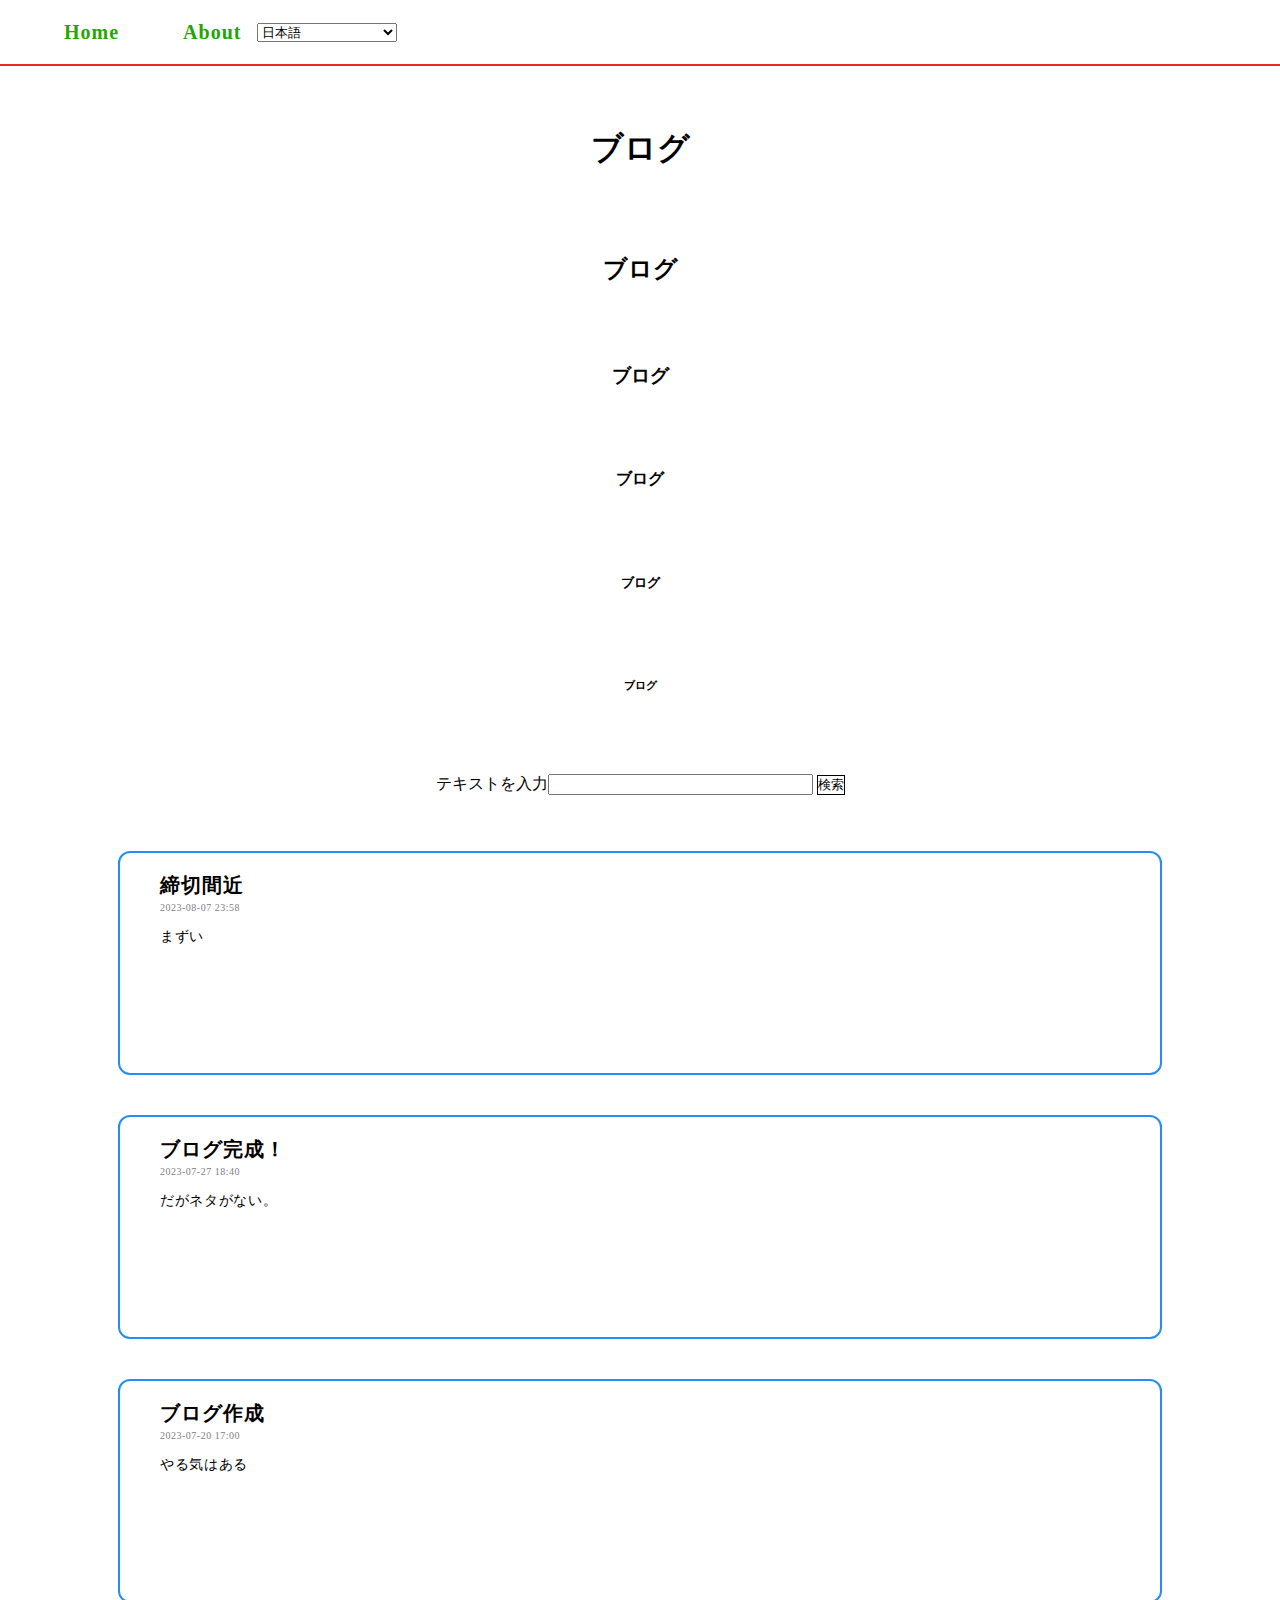
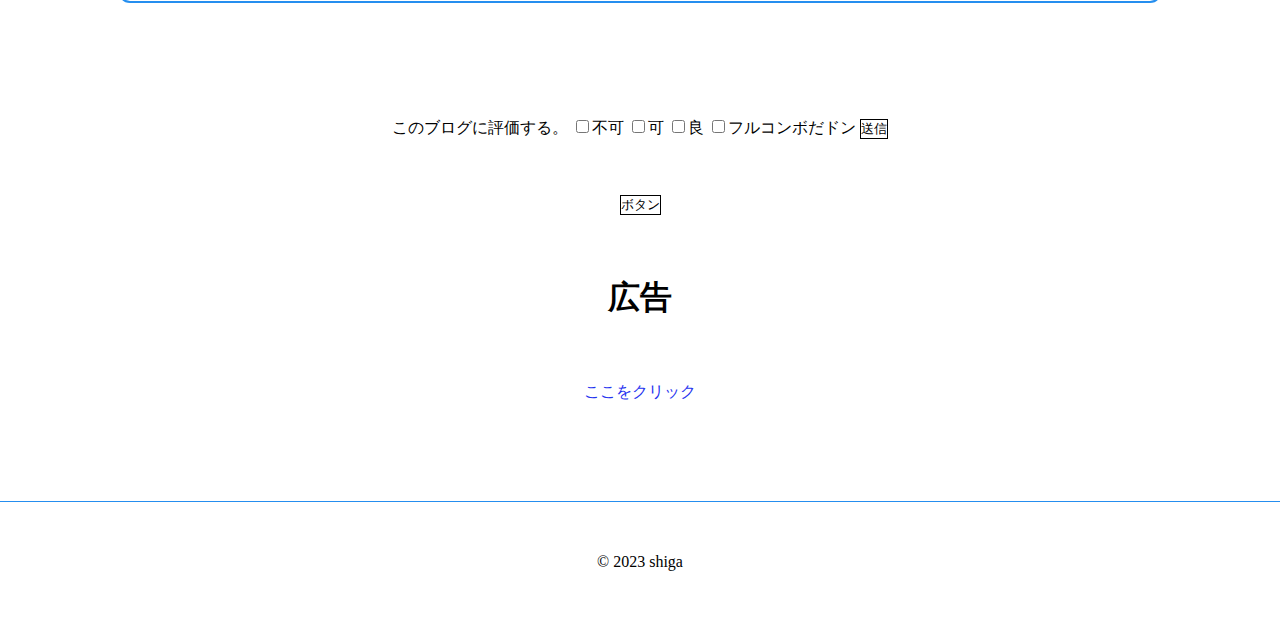
<file: index.html>
<!DOCTYPE html>
<html>

  <head>
    <meta charset="utf-8">
    <title>Blog_Home</title>

    <!-- 基底URLの設定 -->
    <!-- <base href="https://matumoto1234.github.io/practical-programming-sample/blog/"> -->

    <!-- CSSファイルの読み込み -->
    <link rel="stylesheet" href="index.css" />
    <link rel="stylesheet" href="header.css" />
    <link rel="stylesheet" href="footer.css" />
    <link rel="stylesheet" href="spacer.css" />
    <link rel="stylesheet" href="remove-default.css" />
  </head>

  <body>
    <header>
      <!-- ナビゲーションリンク -->
      <div class="NavLinks">
        <a href=".">
          <button class="NavLinks__homeButton">Home</button>
        </a>
        <a href="about">
          <button class="NavLinks__aboutButton">About</button>
        </a>
      </div>

      <select>
        <option value>日本語</option>
        <option value>Japanese</option>
        <option value>日语</option>
        <option value>Ιαπωνική γλώσσα</option>
        <option value>japanische Sprache</option>
        <option value>японский язык</option>
        <option value>اللغة اليابانية</option>
        <option value>idioma japonés</option>
        <option value>일본어</option>
        <option vslue>lingua Iaponica</option>
      </select>

    </header>

    <!-- スペーサー(間隔を開けるためだけのもの) -->
    <div class="Spacer--80px" />

    <main>

      <h1>ブログ</h1>
      <h2>ブログ</h2>
      <h3>ブログ</h3>
      <h4>ブログ</h4>
      <h5>ブログ</h5>
      <h6>ブログ</h6>
      <p><label>テキストを入力<input type="search" name="search" size="30" maxlength="255">
      </label>
      <button type="button" class="Button" onclick="alert(
        '検索できん')">
        検索
      </button> 
      </p>
      <!-- 記事カード1 -->
      <a href="shimekiri.html">
        <div class="ArticleCard">
          <div class="ArticleCard__titleAndDate">
            <div class="ArticleCard__titleAndDate__title">締切間近</div>
            <div class="ArticleCard__titleAndDate__date">2023-08-07 23:58</div>
          </div>
          <div class="ArticleCard__articleText">
            まずい
          </div>
        </div>
      </a>

      <a href="kansei.html">
        <div class="ArticleCard">
          <div class="ArticleCard__titleAndDate">
            <div class="ArticleCard__titleAndDate__title">ブログ完成！</div>
            <div class="ArticleCard__titleAndDate__date">2023-07-27 18:40</div>
          </div>
          <div class="ArticleCard__articleText">
            だがネタがない。
          </div>
        </div>
      </a>

      <!-- 記事カード2 -->
      <a href="hazimari.html">
        <div class="ArticleCard">
          <div class="ArticleCard__titleAndDate">
            <div class="ArticleCard__titleAndDate__title">ブログ作成</div>
            <div class="ArticleCard__titleAndDate__date">2023-07-20 17:00</div>
          </div>
          <div class="ArticleCard__articleText">
            やる気はある
          </div>
        </div>
      </a><br>

      <p>このブログに評価する。
        <input type="checkbox" name="hyouka" value="1">不可
        <input type="checkbox" name="hyouka" value="2">可
        <input type="checkbox" name="hyouka" value="3">良
        <input type="checkbox" name="hyouka" value="4">フルコンボだドン

        <button type="button" class="Button" onclick="alert(
        '評価が非送信されました。')">
        送信
      </button>
      </p>

      <button type="button" class="Button" onclick="alert(
        '押されたボタン')">
        ボタン
      </button> 

      <h1>広告</h1>
      <a href="https://u-aizu.ac.jp/">
        <div class="Koukoku">
          ここをクリック
        </div>
      </a><br>












    </main>

    <!-- スペーサー(間隔を開けるためだけのもの) -->
    <div class="spacer-120px" />

    <footer>
      <div class="CopyRight">
        © 2023 shiga
      </div>
    </footer>
  </body>
</html>
</file>
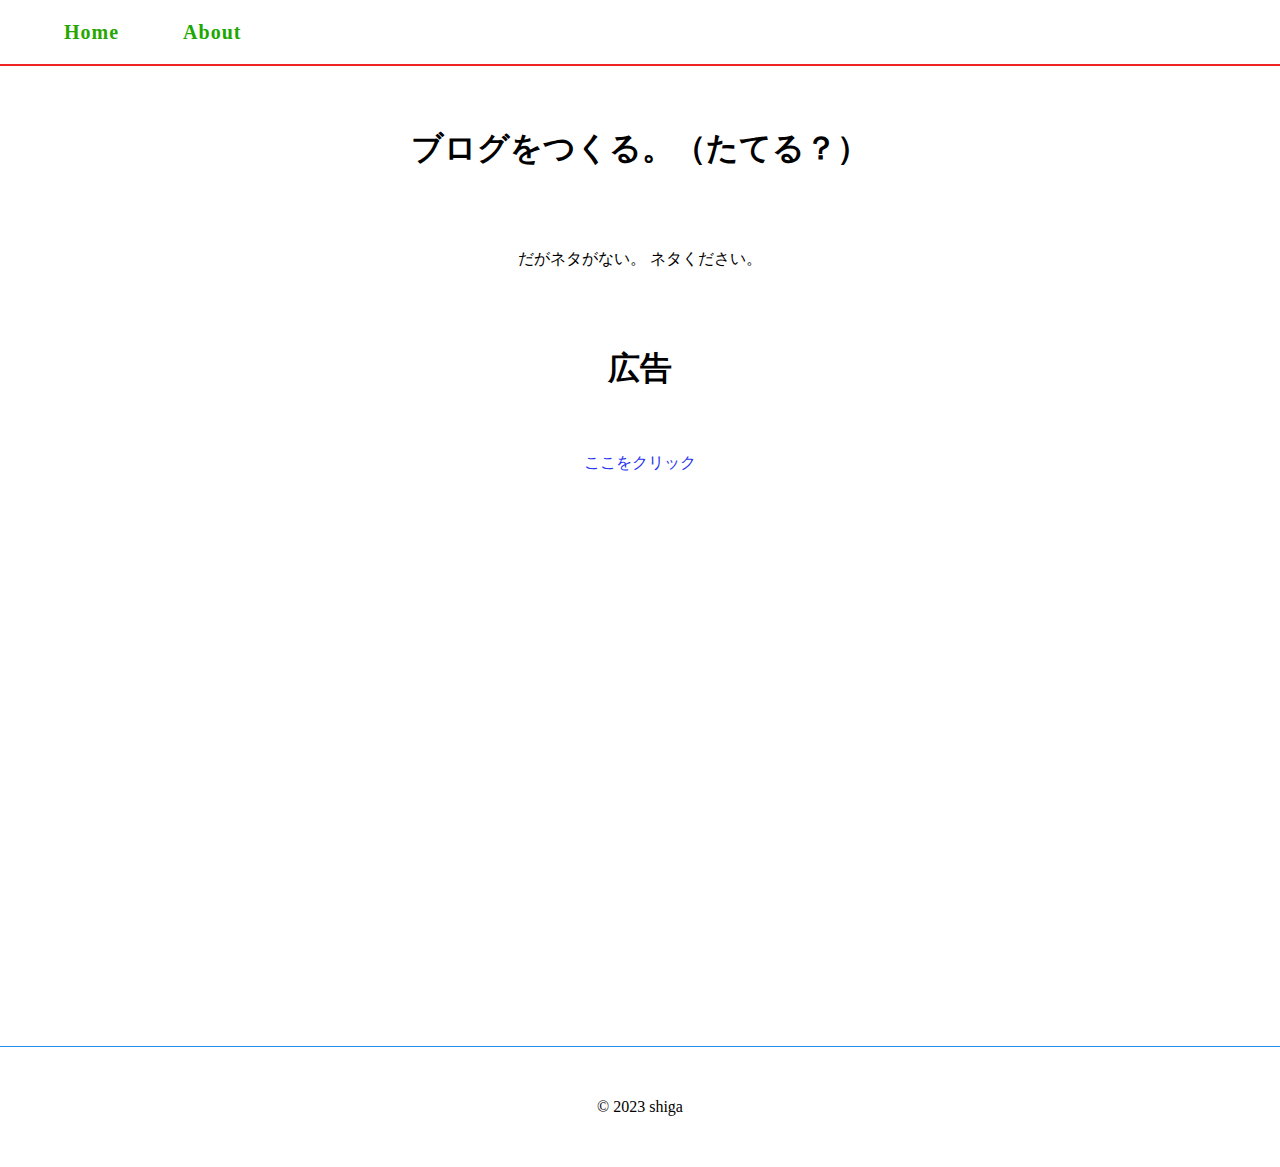
<file: hazimari.html>
<!DOCTYPE html>
<html>

  <head>
    <meta charset="utf-8">
    <title>ブログ作成</title>

    <!-- 基底URLの設定 -->
    <!-- <base href="https://matumoto1234.github.io/practical-programming-sample/blog/"> -->

    <!-- CSSファイルの読み込み -->
    <link rel="stylesheet" href="index.css" />
    <link rel="stylesheet" href="header.css" />
    <link rel="stylesheet" href="footer.css" />
    <link rel="stylesheet" href="spacer.css" />
    <link rel="stylesheet" href="remove-default.css" />
  </head>

  <body>
    <header>
      <!-- ナビゲーションリンク -->
      <div class="NavLinks">
        <a href=".">
          <button class="NavLinks__homeButton">Home</button>
        </a>
        <a href="about">
          <button class="NavLinks__aboutButton">About</button>
        </a>
      </div>


    </header>

    <!-- スペーサー(間隔を開けるためだけのもの) -->
    <div class="Spacer--80px" />

    <main>
        <h1>ブログをつくる。（たてる？）</h1>

        <p>だがネタがない。
            ネタください。
        </p>
      


      <h1>広告</h1>
      <a href="https://u-aizu.ac.jp/">
        <div class="Koukoku">
          ここをクリック
        </div>
      </a><br>



    </main>

    <!-- スペーサー(間隔を開けるためだけのもの) -->
    <div class="spacer-120px" />

    <footer>
      <div class="CopyRight">
        © 2023 shiga
      </div>
    </footer>
  </body>
</html>
</file>
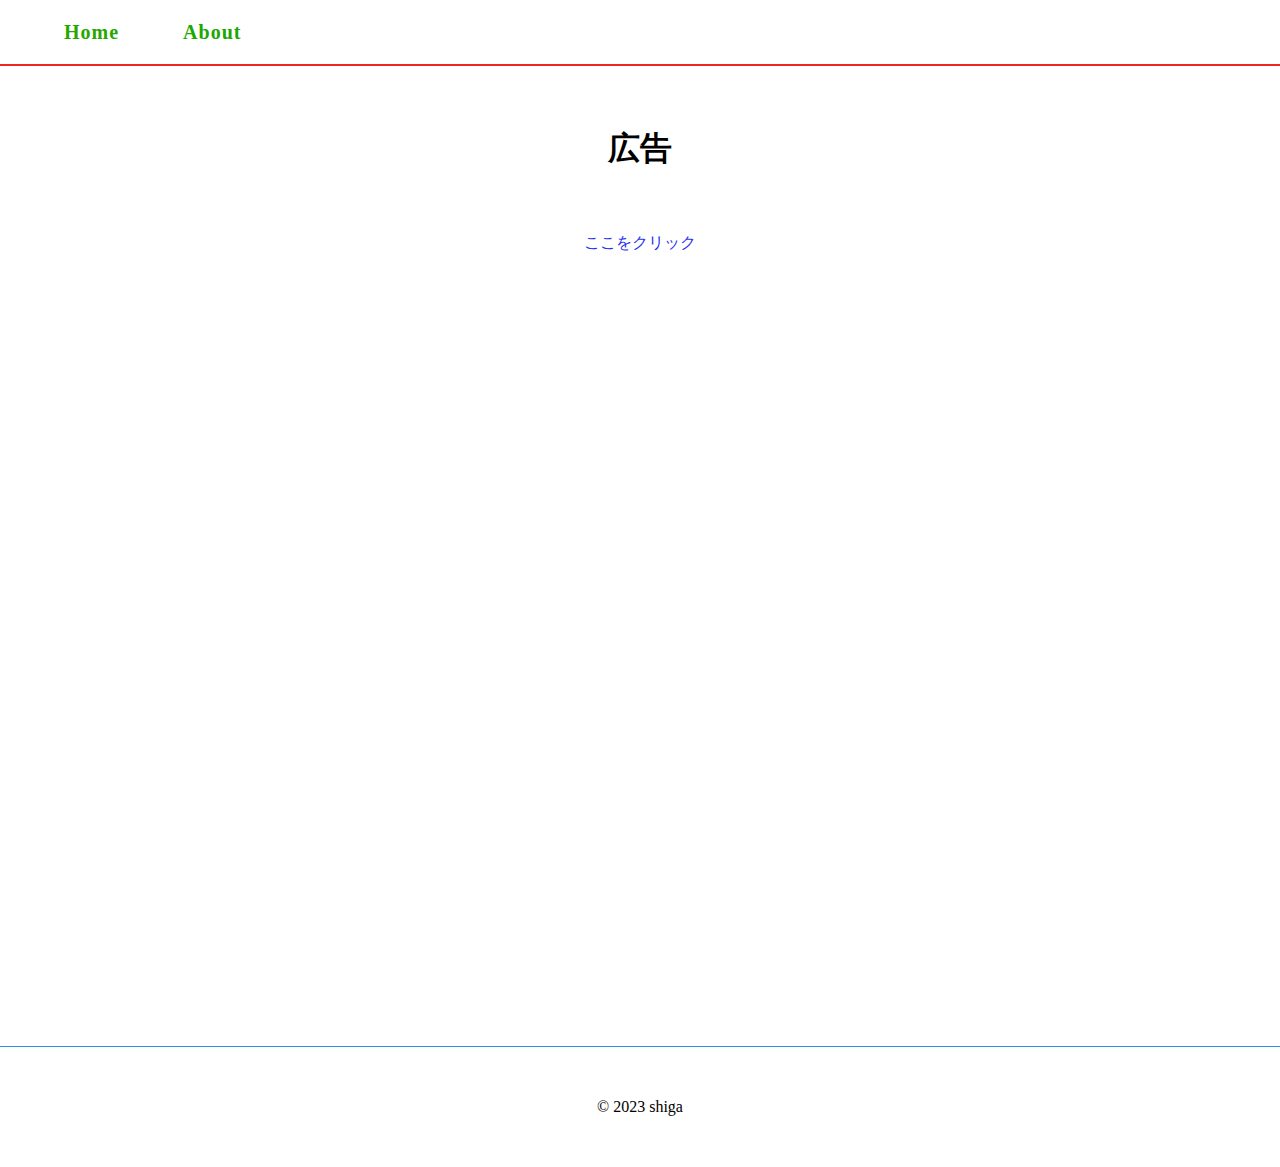
<file: kakkokari.html>
<!DOCTYPE html>
<html>

  <head>
    <meta charset="utf-8">
    <title>   </title>

    <!-- 基底URLの設定 -->
    <!-- <base href="https://matumoto1234.github.io/practical-programming-sample/blog/"> -->

    <!-- CSSファイルの読み込み -->
    <link rel="stylesheet" href="index.css" />
    <link rel="stylesheet" href="header.css" />
    <link rel="stylesheet" href="footer.css" />
    <link rel="stylesheet" href="spacer.css" />
    <link rel="stylesheet" href="remove-default.css" />
  </head>

  <body>
    <header>
      <!-- ナビゲーションリンク -->
      <div class="NavLinks">
        <a href=".">
          <button class="NavLinks__homeButton">Home</button>
        </a>
        <a href="about">
          <button class="NavLinks__aboutButton">About</button>
        </a>
      </div>


    </header>

    <!-- スペーサー(間隔を開けるためだけのもの) -->
    <div class="Spacer--80px" />

    <main>

      


      <h1>広告</h1>
      <a href="https://u-aizu.ac.jp/">
        <div class="Koukoku">
          ここをクリック
        </div>
      </a><br>


    </main>

    <!-- スペーサー(間隔を開けるためだけのもの) -->
    <div class="spacer-120px" />

    <footer>
      <div class="CopyRight">
        © 2023 shiga
      </div>
    </footer>
  </body>
</html>
</file>
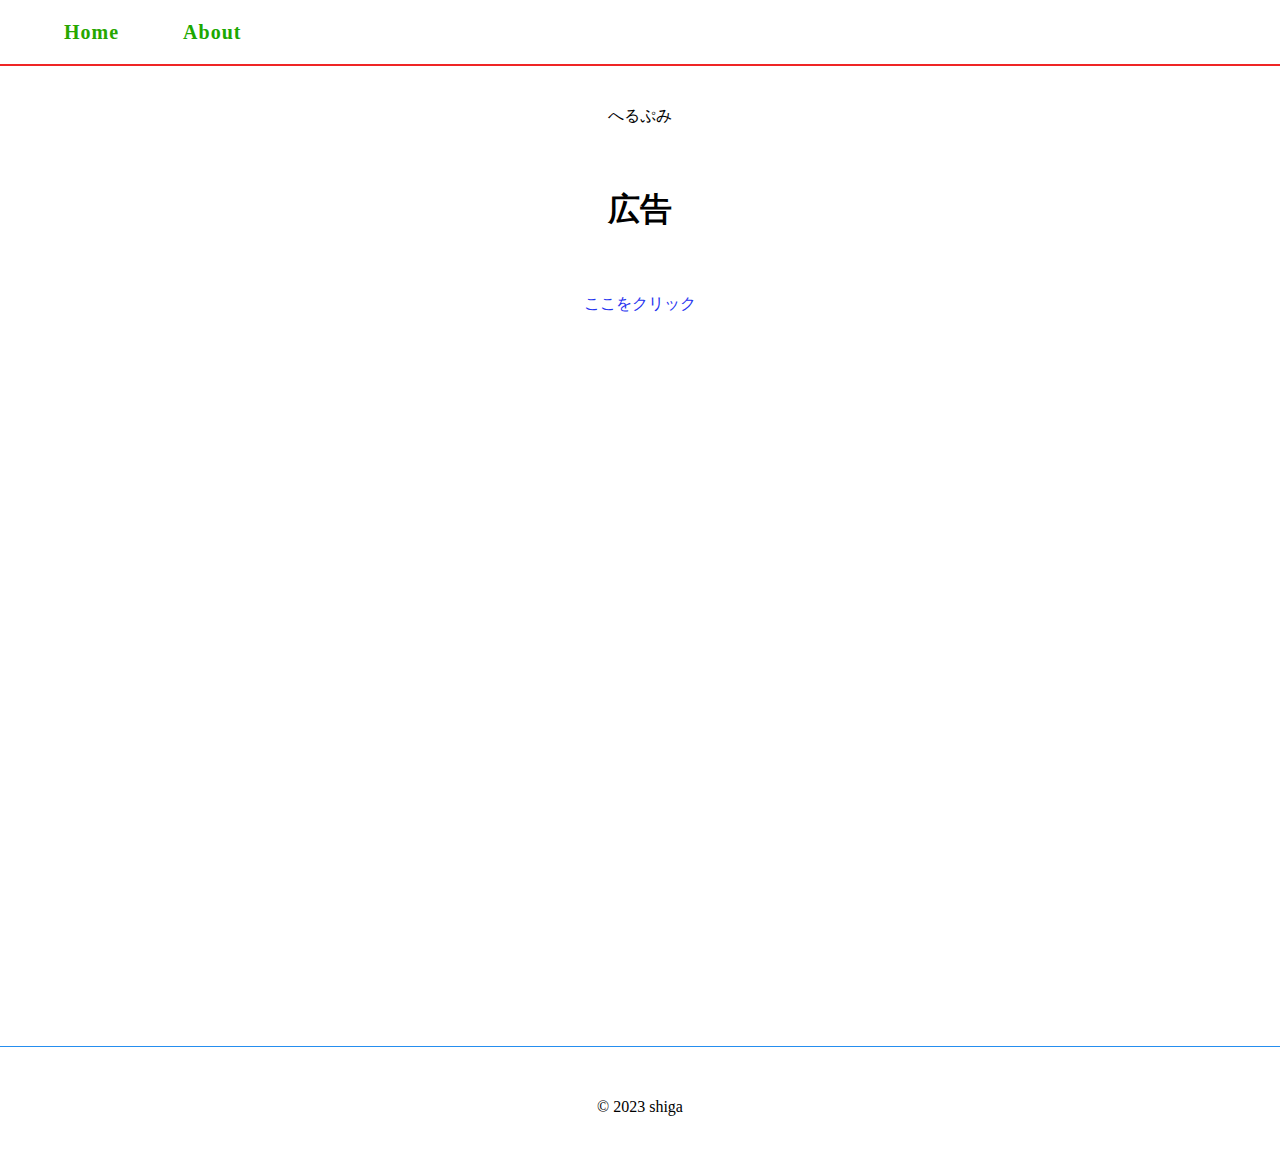
<file: kansei.html>
<!DOCTYPE html>
<html>

  <head>
    <meta charset="utf-8">
    <title>ブログ完成！</title>

    <!-- 基底URLの設定 -->
    <!-- <base href="https://matumoto1234.github.io/practical-programming-sample/blog/"> -->

    <!-- CSSファイルの読み込み -->
    <link rel="stylesheet" href="index.css" />
    <link rel="stylesheet" href="header.css" />
    <link rel="stylesheet" href="footer.css" />
    <link rel="stylesheet" href="spacer.css" />
    <link rel="stylesheet" href="remove-default.css" />
  </head>

  <body>
    <header>
      <!-- ナビゲーションリンク -->
      <div class="NavLinks">
        <a href=".">
          <button class="NavLinks__homeButton">Home</button>
        </a>
        <a href="about">
          <button class="NavLinks__aboutButton">About</button>
        </a>
      </div>


    </header>

    <!-- スペーサー(間隔を開けるためだけのもの) -->
    <div class="Spacer--80px" />

    <main>

      へるぷみ


      <h1>広告</h1>
      <a href="https://u-aizu.ac.jp/">
        <div class="Koukoku">
          ここをクリック
        </div>
      </a><br>


    </main>

    <!-- スペーサー(間隔を開けるためだけのもの) -->
    <div class="spacer-120px" />

    <footer>
      <div class="CopyRight">
        © 2023 shiga
      </div>
    </footer>
  </body>
</html>
</file>
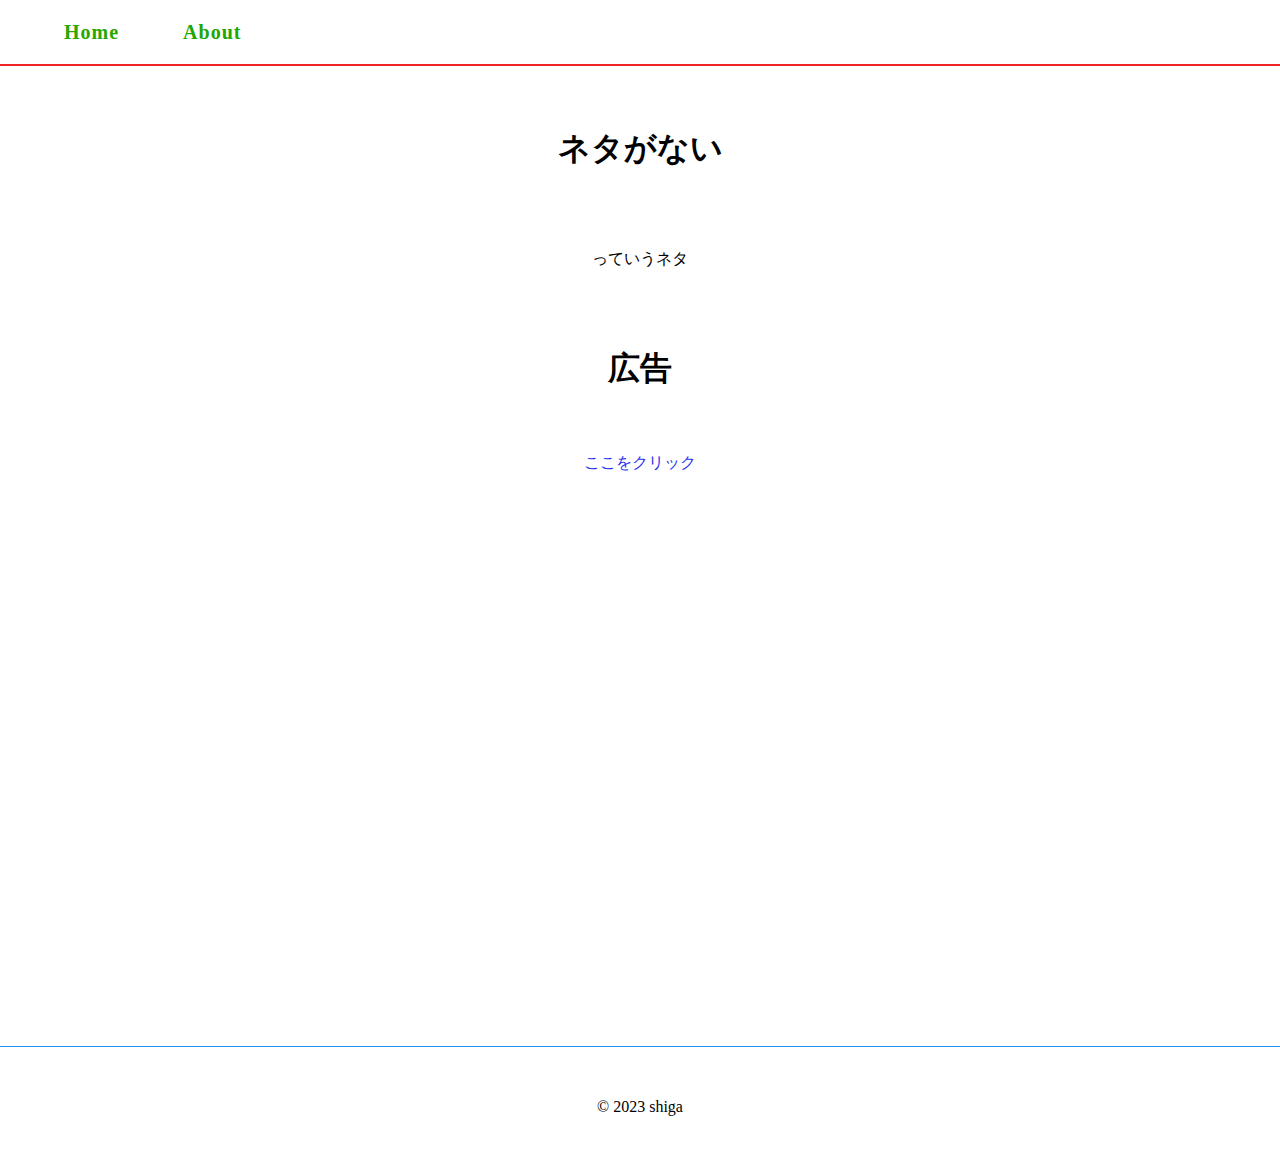
<file: shimekiri.html>
<!DOCTYPE html>
<html>

  <head>
    <meta charset="utf-8">
    <title>締切間近</title>

    <!-- 基底URLの設定 -->
    <!-- <base href="https://matumoto1234.github.io/practical-programming-sample/blog/"> -->

    <!-- CSSファイルの読み込み -->
    <link rel="stylesheet" href="index.css" />
    <link rel="stylesheet" href="header.css" />
    <link rel="stylesheet" href="footer.css" />
    <link rel="stylesheet" href="spacer.css" />
    <link rel="stylesheet" href="remove-default.css" />
  </head>

  <body>
    <header>
      <!-- ナビゲーションリンク -->
      <div class="NavLinks">
        <a href=".">
          <button class="NavLinks__homeButton">Home</button>
        </a>
        <a href="about">
          <button class="NavLinks__aboutButton">About</button>
        </a>
      </div>


    </header>

    <!-- スペーサー(間隔を開けるためだけのもの) -->
    <div class="Spacer--80px" />

    <main>

        <h1>ネタがない</h1>
        <p>っていうネタ</p>
      <h1>広告</h1>
      <a href="https://u-aizu.ac.jp/">
        <div class="Koukoku">
          ここをクリック
        </div>
      </a><br>












    </main>

    <!-- スペーサー(間隔を開けるためだけのもの) -->
    <div class="spacer-120px" />

    <footer>
      <div class="CopyRight">
        © 2023 shiga
      </div>
    </footer>
  </body>
</html>
</file>
<file: index.css>
main {
    min-height: 100vh;
  
    display: flex;
    padding: 40px;
    flex-direction: column;
    align-items: center;
    gap: 40px;
  }
  
  .ArticleCard {
    display: flex;
    width: 960px;
    height: 180px;
    padding: 20px 40px;
    flex-direction: column;
    align-items: flex-start;
    gap: 12px;
  
    border-radius: 12px;
    border: 2px solid #258EEF;
  }
  
  .ArticleCard__titleAndDate {
    display: flex;
    flex-direction: column;
    align-items: flex-start;
    gap: 4px;
  }
  
  .ArticleCard__titleAndDate__title {
    color: #000;
  
    /* large */
    font-family: Noto Sans JP;
    font-size: 20px;
    font-style: normal;
    font-weight: 700;
    line-height: 24px;
    letter-spacing: 1px;
  }
  
  .ArticleCard__titleAndDate__date {
    color: #808080;
  
    /* xx_small */
    font-family: Noto Sans JP;
    font-size: 10px;
    font-style: normal;
    font-weight: 500;
    line-height: 14px;
    letter-spacing: 0.5px;
  }
  
  .ArticleCard__articleText {
    color: #000;
    line-break: anywhere;
  
    /* small */
    font-family: Noto Sans JP;
    font-size: 14px;
    font-style: normal;
    font-weight: 500;
    line-height: 20px;
    letter-spacing: 0.7px;
  }
  .Koukoku{
    color: #2532ef;
    
  }

  .Button {
    border: 1px solid rgb(0, 0, 0);
  }
</file>
<file: header.css>
header {
    display: flex;
    height: 64px;
    padding: 0px 64px;
    align-items: center;
    gap: 16px;
  
    border-bottom: 2px solid #ef2525;
  }
  
  .NavLinks {
    display: flex;
    justify-content: center;
    align-items: center;
    gap: 64px;
  }
  
  .NavLinks__homeButton {
    color: #27a700;
  
    /* large */
    font-family: Noto Sans JP;
    font-size: 20px;
    font-style: normal;
    font-weight: 700;
    line-height: 24px;
    letter-spacing: 1px;
  }
  
  .NavLinks__aboutButton {
    color: #1ca800;
  
    /* large */
    font-family: Noto Sans JP;
    font-size: 20px;
    font-style: normal;
    font-weight: 700;
    line-height: 24px;
    letter-spacing: 1px;
  }
</file>
<file: footer.css>
footer {
    display: flex;
    height: 120px;
    flex-direction: column;
    justify-content: center;
    align-items: center;
    align-self: stretch;
  
    border-top: 1px solid #258EEF;
  }
</file>
<file: spacer.css>
.Spacer--80px {
    height: 80px;
  }
  
  .Spacer--120px {
    height: 120px;
  }
</file>
<file: remove-default.css>
/* デフォルトでbodyタグにかかってるCSSの打ち消し */
body {
    margin: 0;
  }
  
  /* デフォルトでbuttonタグにかかってるCSSの打ち消し */
  button {
    background-color: transparent;
    border: none;
    cursor: pointer;
    outline: none;
    padding: 0;
    appearance: none;
  }
  
  /* デフォルトでaタグにかかってるCSSの打ち消し */
  a {
    text-decoration: none;
    color: #000000;
  }
  
  a:active {
    color: #000000;
  }
</file>
